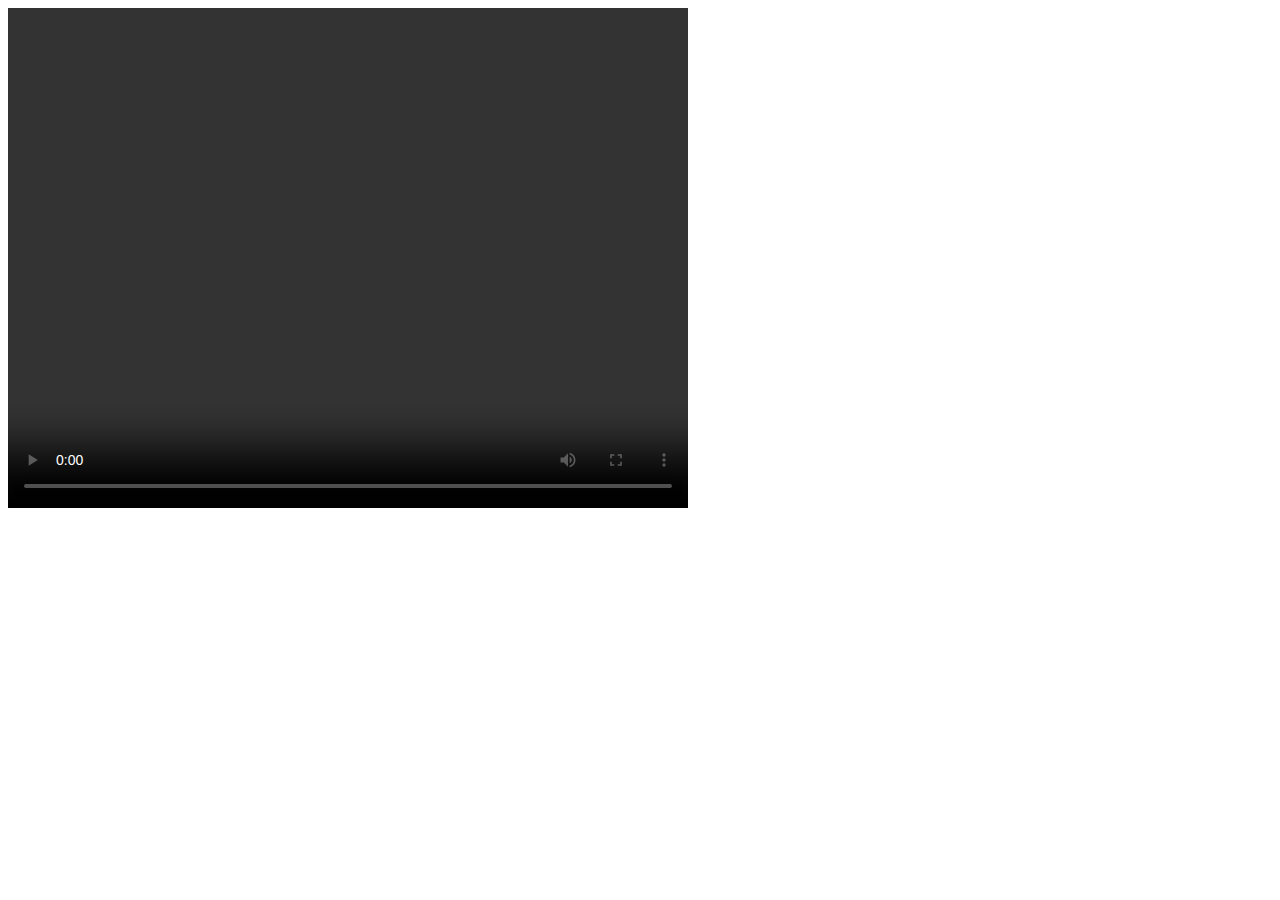
<file: Jalshamovies.html>
<html>
    <head>

<title> m3u8 audio </title>

</head>

<body>

<video id="video" width="680" height="500" controls >

<script src="http://hlsbook.net/wp-content/examples/hls.min.js"> </script>

<script>
if (Hls.isSupported ( ) ) {
var video document.getElementById('video');

if (Hls.isSupported()) {

var hls new Hls();

hls.loadSource ('https://aajtaklive- amd.akamaized.net/hls/live/2014416/aajtak/aajtaklive/live_720p/chunks.m3u8');

hls.attachMedia (video);

hls.on(Hls.Events.MANIFEST_PARSED, function(){

video.play();

});

}

</script>

</body>
</html>
</file>
